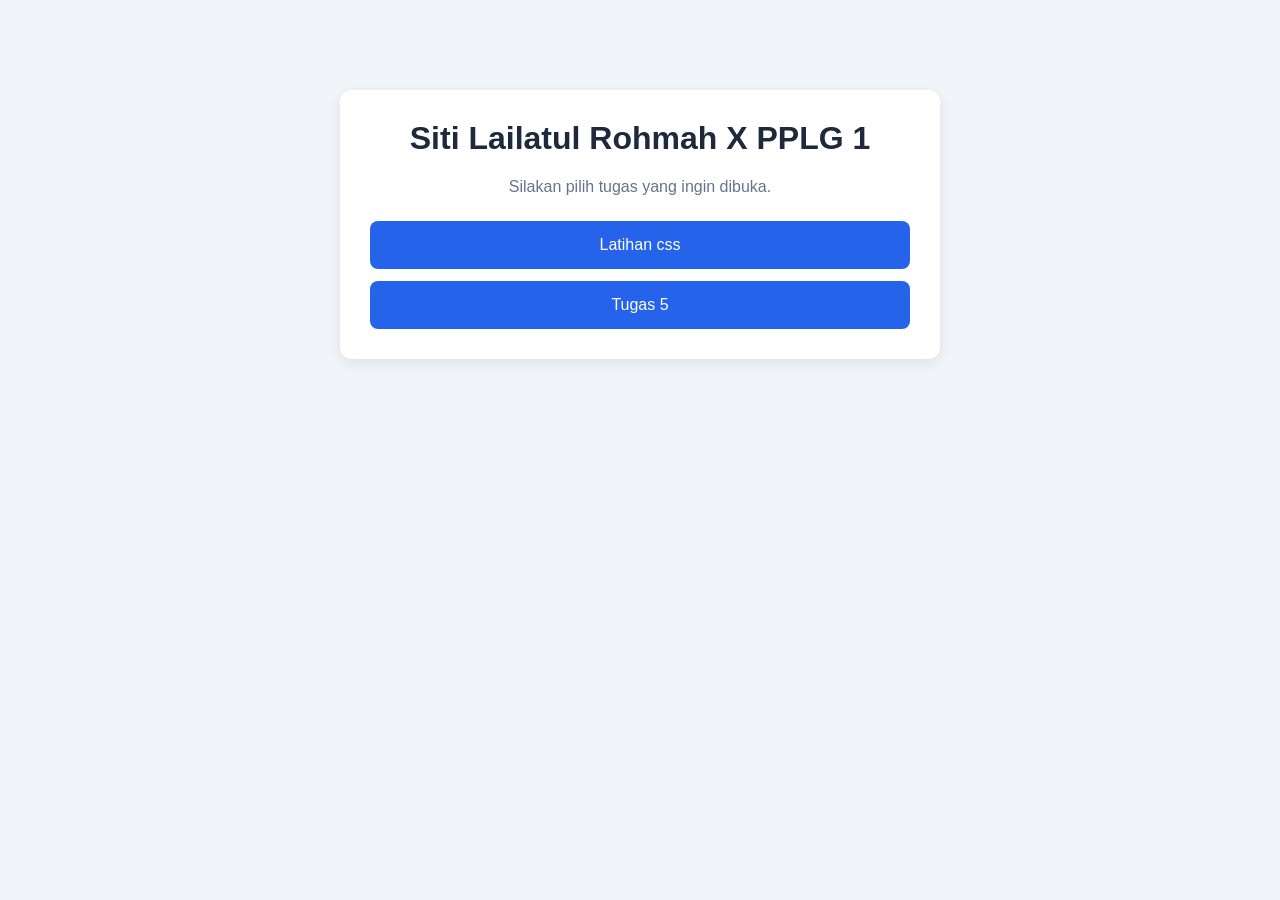
<file: index.html>
<!DOCTYPE html>
<html lang="en">
<head>
    <meta charset="UTF-8">
    <meta name="viewport" content="width=device-width, initial-scale=1.0">
    <title>Menu Tugas Siti Lailatul Rohmah X PPLG 1</title>
    <link rel="stylesheet" href="style-1.css">
</head>
<body>

    <div class="container">
        <h1>Siti Lailatul Rohmah X PPLG 1</h1>
        <p>Silakan pilih tugas yang ingin dibuka.</p>

        <a href="latihan1_index.html" class="menu">
            Latihan css
        </a>

        <a href="table-1.html" class="menu">
            Tugas 5
        </a>

    </div>

</body>
</html>
</file>
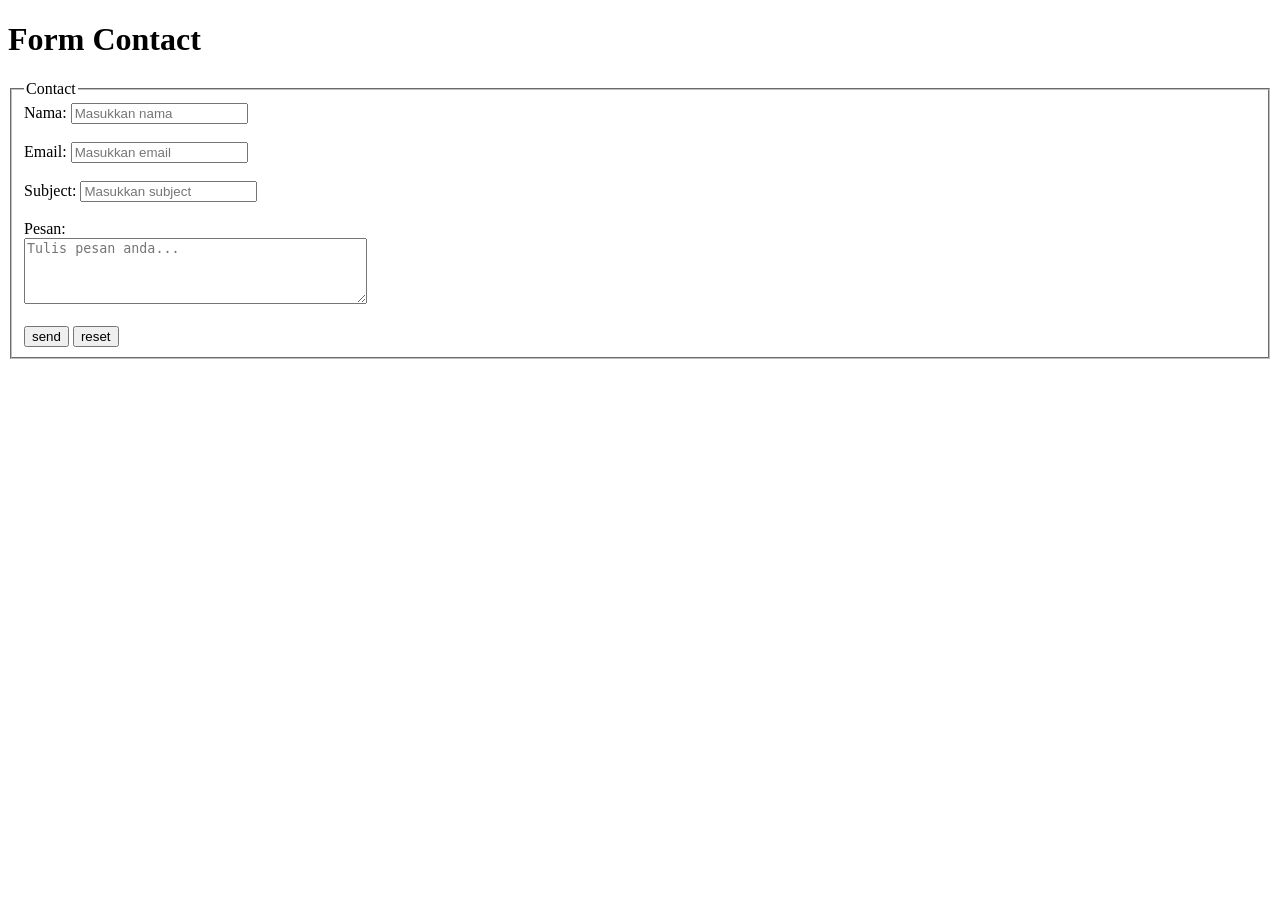
<file: contact.html>
<!DOCTYPE html>
<html lang="en">
<head>
  <meta charset="UTF-8">
  <meta name="viewport" content="width=device-width, initial-scale=1.0">
  <title>Form Contact</title>
</head>
<body>

  <h1>Form Contact</h1>
  <form>
    <fieldset>
      <legend>Contact</legend>
      <label form="Nama">Nama:</label>
      <input type="text" name="nama" placeholder="Masukkan nama"><br><br>

      <label form="Email">Email:</label>
      <input type="email" name="email" placeholder="Masukkan email"><br><br>

      <label form="Subject">Subject:</label>
      <input type="subject" name="subject" placeholder="Masukkan subject"><br><br>

      <label for="Pesan">Pesan:</label><br>
      <textarea id="Pesan" name="Pesan" rows="4" cols="40" placeholder="Tulis pesan anda..." required></textarea><br><br>

      <input type="submit" value="send" formaction="../../../TUGAS DANI/TUGAS HTML Dani Arya Putra/TUGAS 5/table.html">
      <input type="reset" value="reset">
    </fieldset>
  </form>

</body>
</html>
</file>
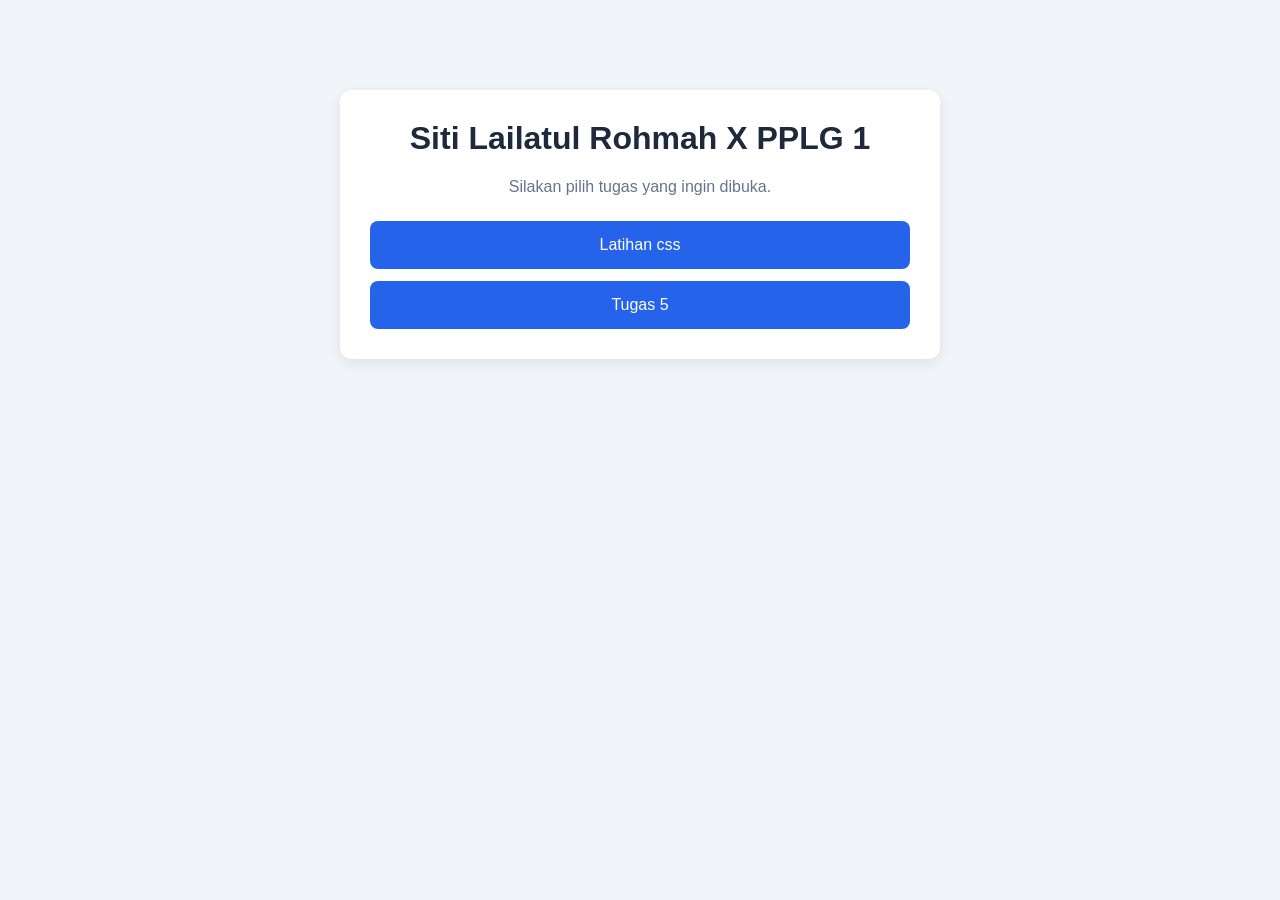
<file: index-1.html>
<!DOCTYPE html>
<html lang="en">
<head>
    <meta charset="UTF-8">
    <meta name="viewport" content="width=device-width, initial-scale=1.0">
    <title>Menu Tugas Siti Lailatul Rohmah X PPLG 1</title>
    <link rel="stylesheet" href="style-1.css">
</head>
<body>

    <div class="container">
        <h1>Siti Lailatul Rohmah X PPLG 1</h1>
        <p>Silakan pilih tugas yang ingin dibuka.</p>

        <a href="latihan1_index.html" class="menu">
            Latihan css
        </a>

        <a href="table-1.html" class="menu">
            Tugas 5
        </a>

    </div>

</body>
</html>
</file>
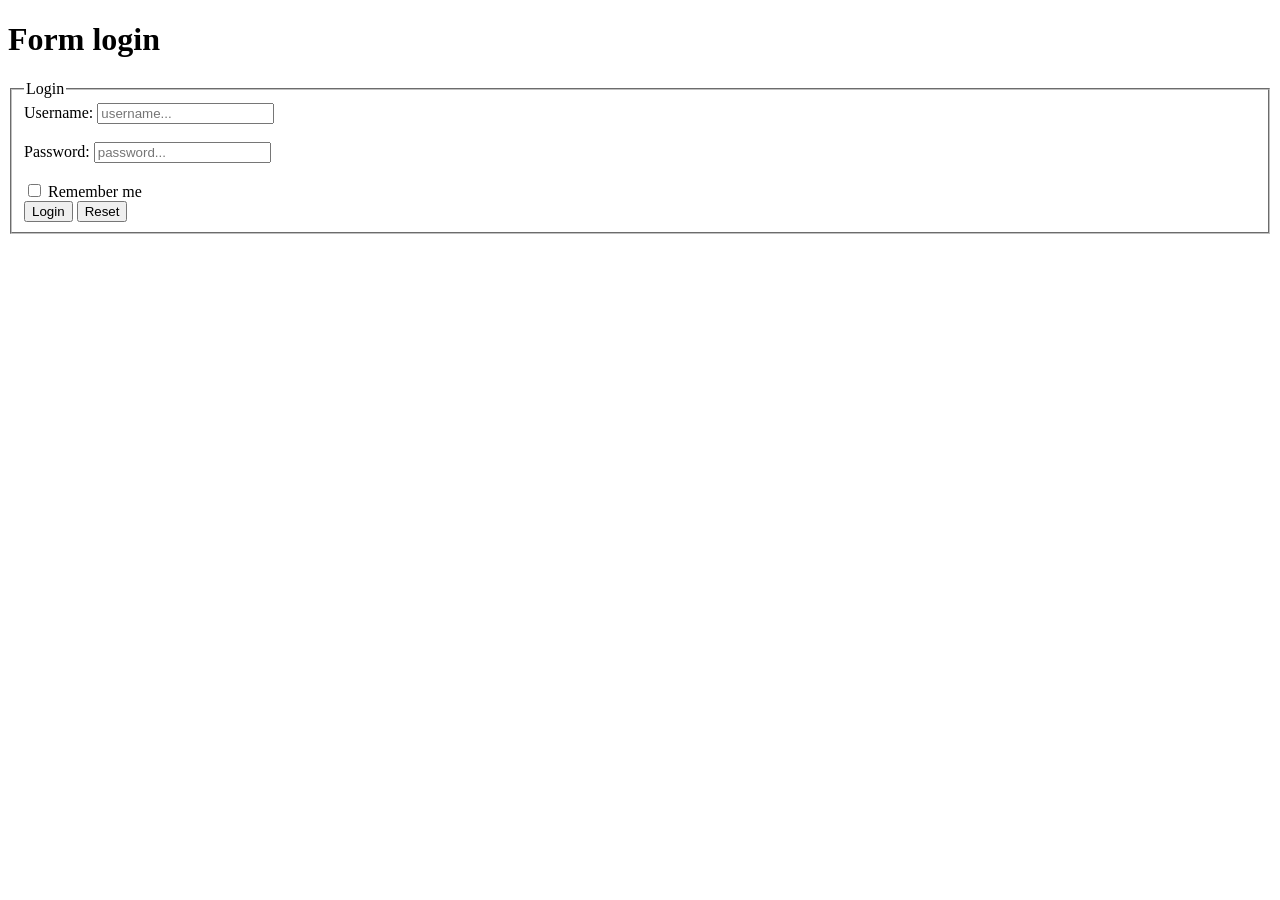
<file: login.html>
<!DOCTYPE html>
<html lang="en">
<head>
  <meta charset="UTF-8">
  <meta name="viewport" content="width=device-width, initial-scale=1.0">
  <title>Form Login</title>
</head>
<body>

  <h1>Form login</h1>
  <form action="from.html">
    <fieldset>
      <legend>Login</legend>
      <label for="username">Username:</label>
      <input for="username" id="username" name="username" placeholder="username..."/> <br><br>
      <label for="password">Password:</label> 
      <input for="password" id="password" name="password" placeholder="password..."/> <br><br>
      <input type="checkbox" id="Remember me" name="Remember me" value="Remember me"/>
      <label for="Remember me">Remember me</label> <br>
      <input type="submit" value="Login" formaction="table-1.html">
      <input type="reset" value="Reset"> <br>
    </fieldset>
  </form>

</body>
</html>
</file>
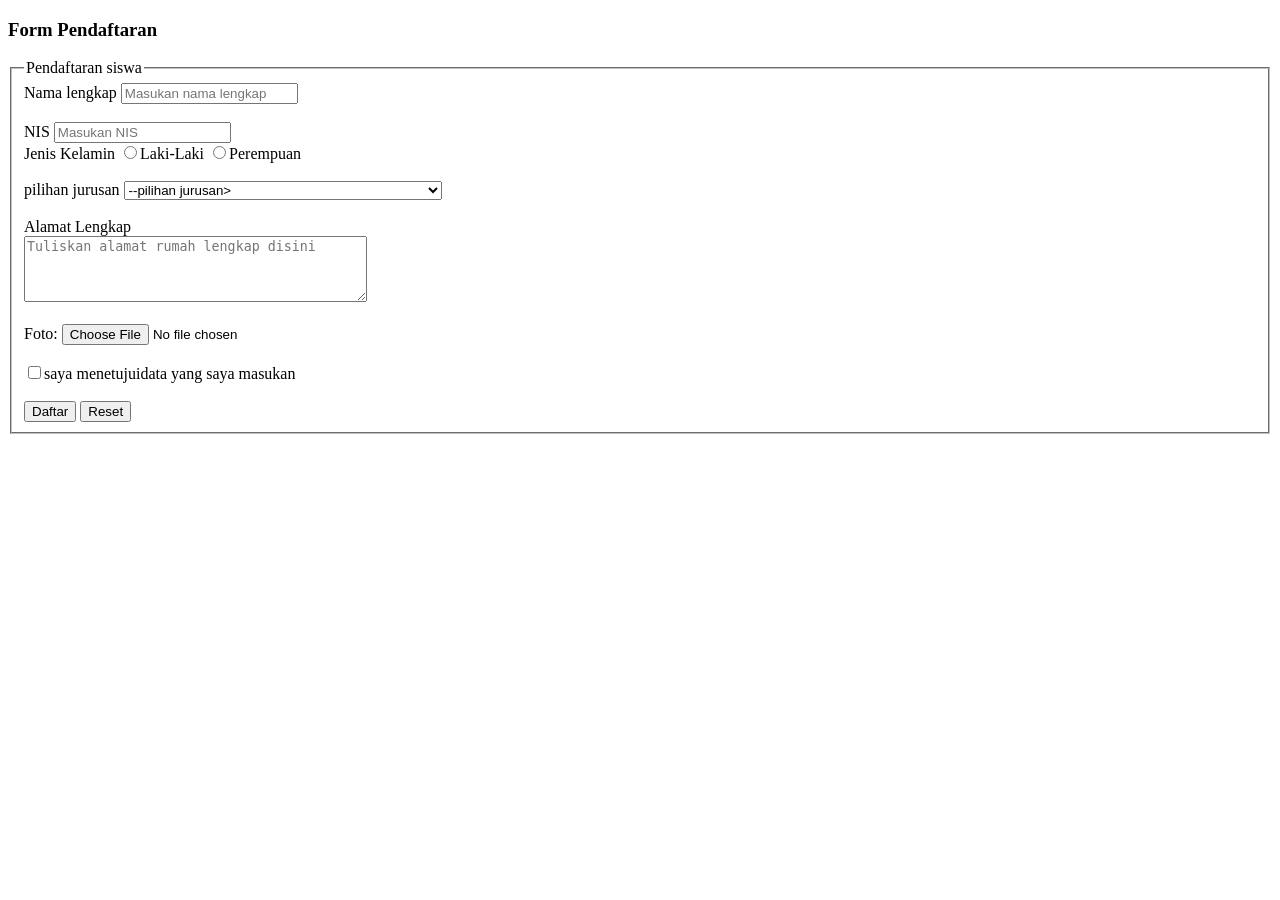
<file: pendaftaran.html>
<!DOCTYPE html>
<html lang="en">
<head>
  <meta charset="UTF-8">
  <meta name="viewport" content="width=device-width, initial-scale=1.0">
  <title> Form Pendaftaran</title>
</head>
<body>

  <h3>Form Pendaftaran</h3>
  <form>
    <fieldset>
      <legend>Pendaftaran siswa</legend>
      <label for="name"> Nama lengkap</label>
      <input type="text" id="NIS" name="NIS" placeholder="Masukan nama lengkap" required><br><br>

      <label for="NIS">NIS</label>
      <input type="text" id="NIS" name="NIS" placeholder="Masukan NIS" required><br>

      <label>Jenis Kelamin</label>
      <input type="radio" name="jk" value="L">Laki-Laki
      <input type="radio" name="jk" value="P">Perempuan<br><br>

      <label for="jurusan">pilihan jurusan</label>
      <select id="jurusan" name="jurusan" required>
        <option value="">--pilihan jurusan></option>
        <option value="TSM">Teknik Sepeda Motor [TSM]</option>
        <option value="PPLG">Perkembangan Perangkat Lunak dan Gim [PPLG]</option>
        <option value="TKJ">Teknik Komputer & Jaringan</option>
      </select><br><br>

      <label for="Alamat">Alamat Lengkap</label><br>
      <textarea name="Alamat" id="Alamat" rows="4" cols="40" placeholder="Tuliskan alamat rumah lengkap disini"></textarea><br><br>

      <label>Foto:</label>
      <input type="file" name="Choose file" accept="image"><br><br>
      <input type="checkbox" name="id" value="saya menetujui data yang saya masukan">saya menetujuidata yang saya masukan<br><br>

      <input type="submit" value="Daftar" formaction="table.html">
      <input type="reset" value="Reset">
    </fieldset>
  </form>
  
</body>
</html>
</file>
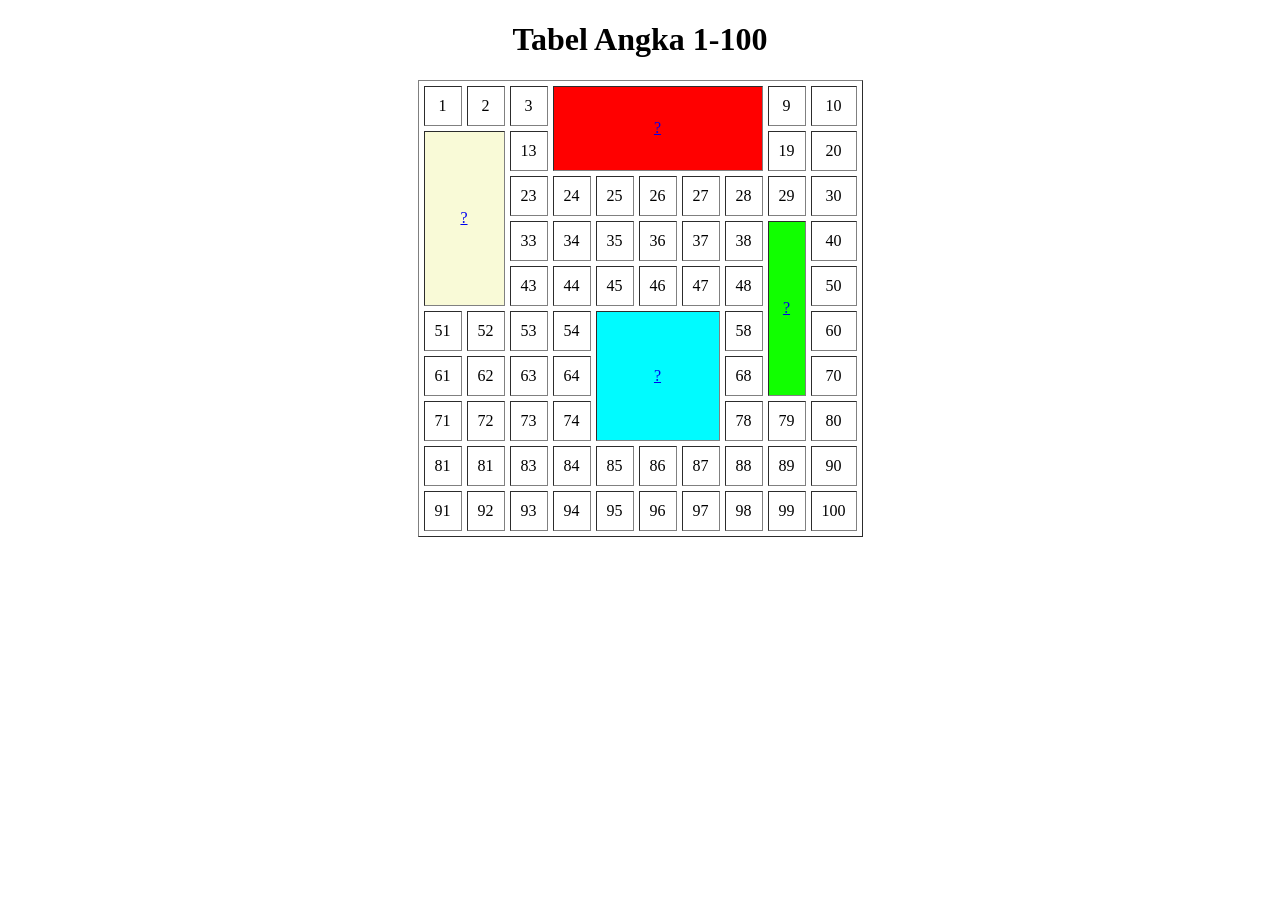
<file: table-1.html>
<!DOCTYPE html>
<html lang="en">
<head>
  <meta charset="UTF-8">
  <meta name="viewport" content="width=device-width, initial-scale=1.0">
  <title>Tabel Angka</title>
</head>
<body>
  
  <h1 style="text-align: center;">Tabel Angka 1-100</h1>
  <table border="1" width="5" cellpadding="10" cellspacing="5" align="center" style="text-align: center;">
    <tr>
      <td>1</td>
      <td>2</td>
      <td>3</td>
      <td colspan="5" rowspan="2" style="background-color: rgb(255, 0, 0);"><a href="login.html">?</a></td>
      <td>9</td>
      <td>10</td>
    </tr>
    <tr>
      <td colspan="2" rowspan="4" style="background-color: rgb(249, 250, 215);"><a href="pendaftaran.html">?</a></td>
      <td>13</td>
      <td>19</td>
      <td>20</td>
    </tr>
    <tr>
      <td>23</td>
      <td>24</td>
      <td>25</td>
      <td>26</td>
      <td>27</td>
      <td>28</td>
      <td>29</td>
      <td>30</td>
    </tr>
    <tr>
      <td>33</td>
      <td>34</td>
      <td>35</td>
      <td>36</td>
      <td>37</td>
      <td>38</td>
      <td rowspan="4" style="background-color: rgb(17, 255, 0);"><a href="url.html">?</a></td>
      <td>40</td>
    </tr>
    <tr>
      <td>43</td>
      <td>44</td>
      <td>45</td>
      <td>46</td>
      <td>47</td>
      <td>48</td>
      <td>50</td>
    </tr>
    <tr>
      <td>51</td>
      <td>52</td>
      <td>53</td>
      <td>54</td>
      <td colspan="3" rowspan="3" style="background-color: rgb(0, 251, 255);"><a href="contact.html">?</a></td>
      <td>58</td>
      <td>60</td>
    </tr>
    <tr>
      <td>61</td>
      <td>62</td>
      <td>63</td>
      <td>64</td>
      <td>68</td>
      <td>70</td>
    </tr>
    <tr>
      <td>71</td>
      <td>72</td>
      <td>73</td>
      <td>74</td>
      <td>78</td>
      <td>79</td>
      <td>80</td>
    </tr>
    <tr>
      <td>81</td>
      <td>81</td>
      <td>83</td>
      <td>84</td>
      <td>85</td>
      <td>86</td>
      <td>87</td>
      <td>88</td>
      <td>89</td>
      <td>90</td>
    </tr>
    <tr>
      <td>91</td>
      <td>92</td>
      <td>93</td>
      <td>94</td>
      <td>95</td>
      <td>96</td>
      <td>97</td>
      <td>98</td>
      <td>99</td>
      <td>100</td>
    </tr>
  </table>

</body>
</html>
</file>
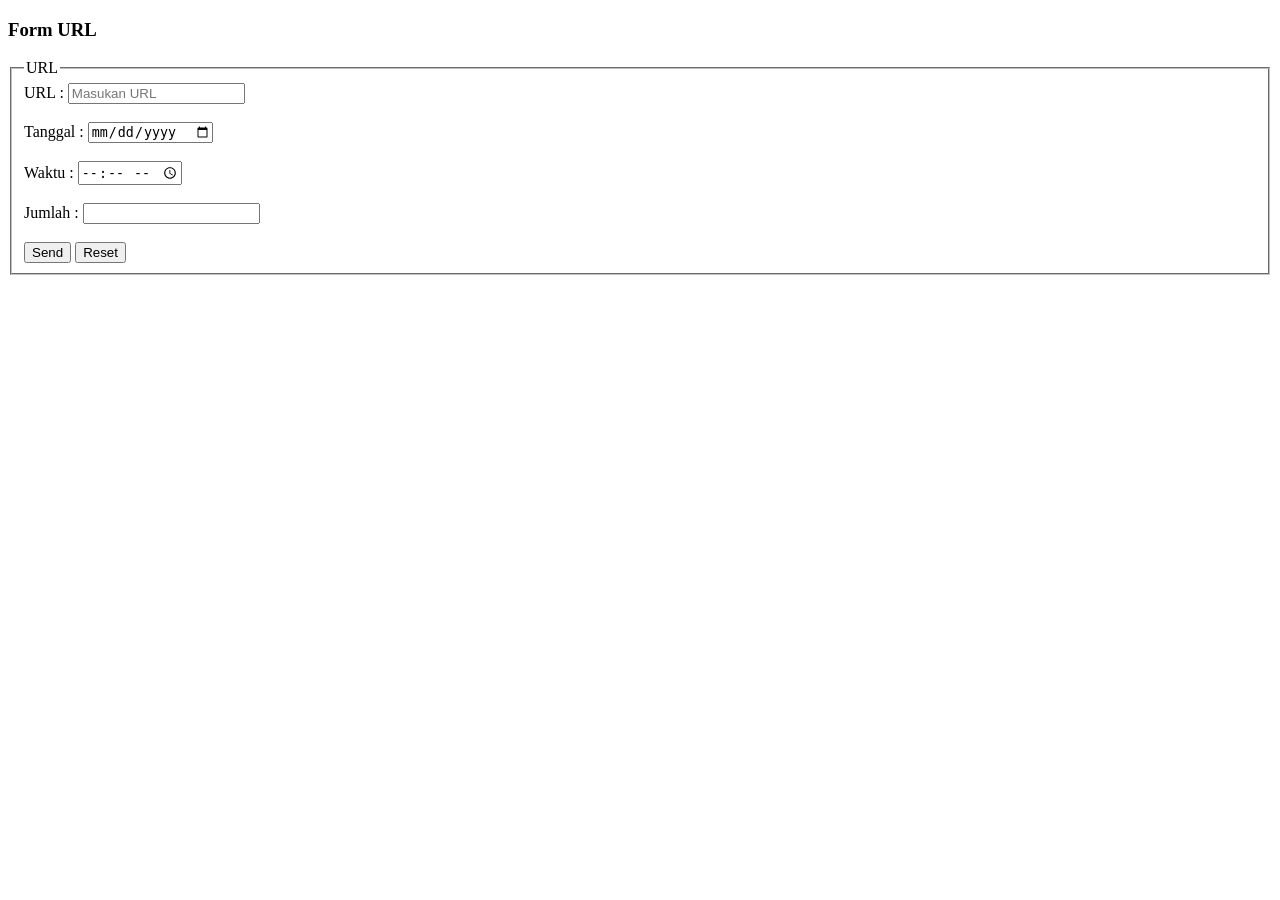
<file: url.html>
<!DOCTYPE html>
<html lang="en">
<head>
  <meta charset="UTF-8">
  <meta name="viewport" content="width=device-width, initial-scale=1.0">
  <title>Form URL</title>
</head>
<body>

  <h3>Form URL</h3>
  <form>
    <fieldset>
      <legend>URL</legend>
      <label for="URL">URL :</label>
      <input type="url" name="website" placeholder="Masukan URL"><br><br>

      <label>Tanggal :</label>
      <input type="date" name="Tanggal"><br><br>

      <label>Waktu :</label>
      <input type="time" name="jam"><br><br>

      <label>Jumlah :</label>
      <input type="text" name="jumplah"><br><br>

      <input type="submit" value="Send" formaction="table.html">
      <input type="reset" value="Reset">
    </fieldset>
  </form>
  
</body>
</html>
</file>
<file: style-1.css>
* {
    box-sizing: border-box;
}

body {
    margin: 0;
    padding: 40px 20px;
    font-family: Arial, sans-serif;
    background: #f1f5f9;
    color: #1e293b;
}

.container {
    max-width: 600px;
    margin: 50px auto;
    padding: 30px;
    background: white;
    border-radius: 12px;
    box-shadow: 0 4px 15px #00000015;
}

h1 {
    text-align: center;
    margin-top: 0;
}

p {
    text-align: center;
    color: #64748b;
    margin-bottom: 25px;
}

.menu {
    display: block;
    padding: 15px;
    margin-top: 12px;
    background: #2563eb;
    color: white;
    text-align: center;
    text-decoration: none;
    border-radius: 8px;
    transition: 0.2s;
}

.menu:hover {
    background: #1d4ed8;
    transform: translateY(-2px);
}
</file>
